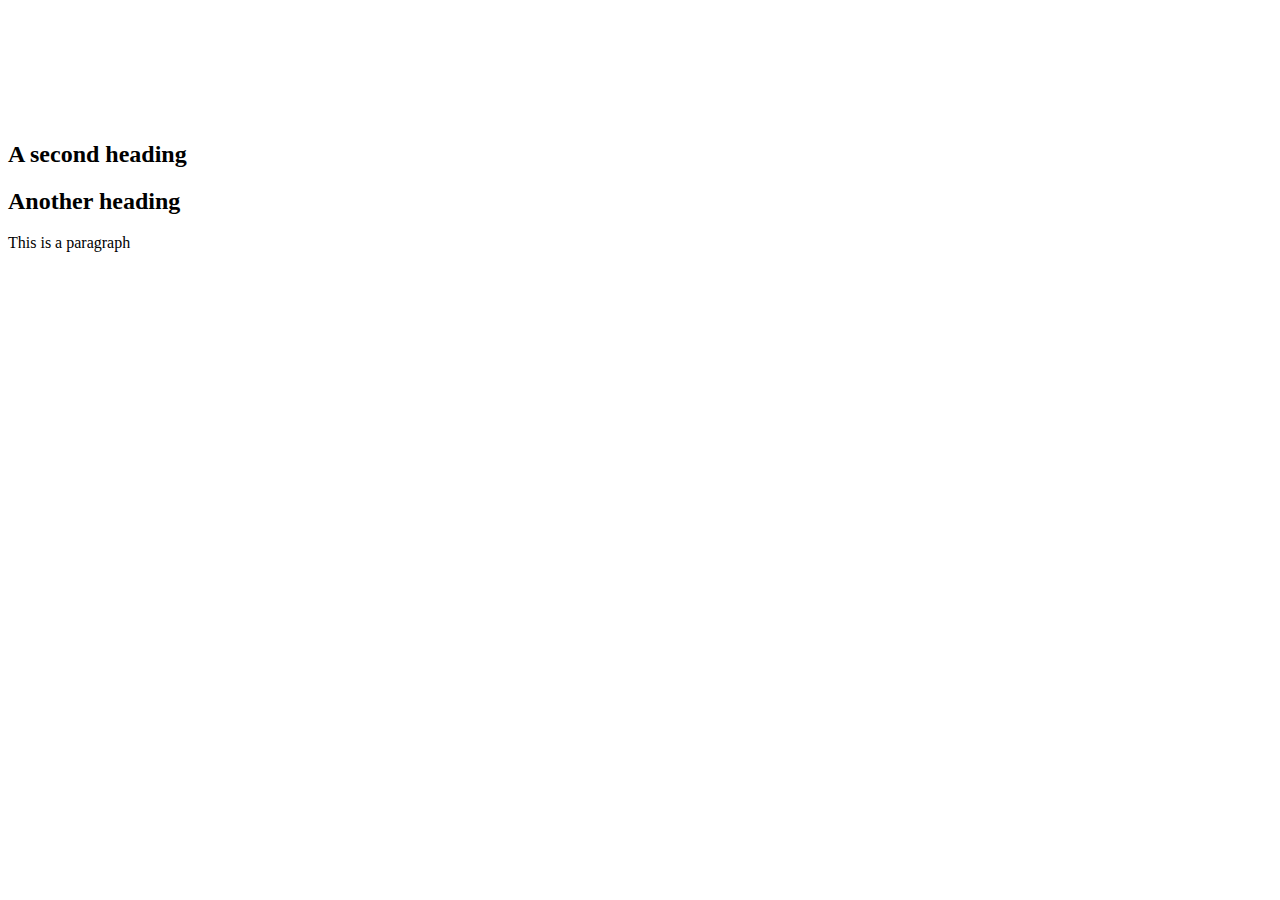
<file: css/index.html>
<!doctype html>
<html>
	<head>
		<title>CSS</title>	
		<link rel="stylesheet" href="style.css"/>
	</head>
	<body>
		<h1>CSS Practice</h1>

		<h2>A second heading</h2>

		<h2>Another heading</h2>

		<p>This is a paragraph</p>
	</body>	
</html>
</file>
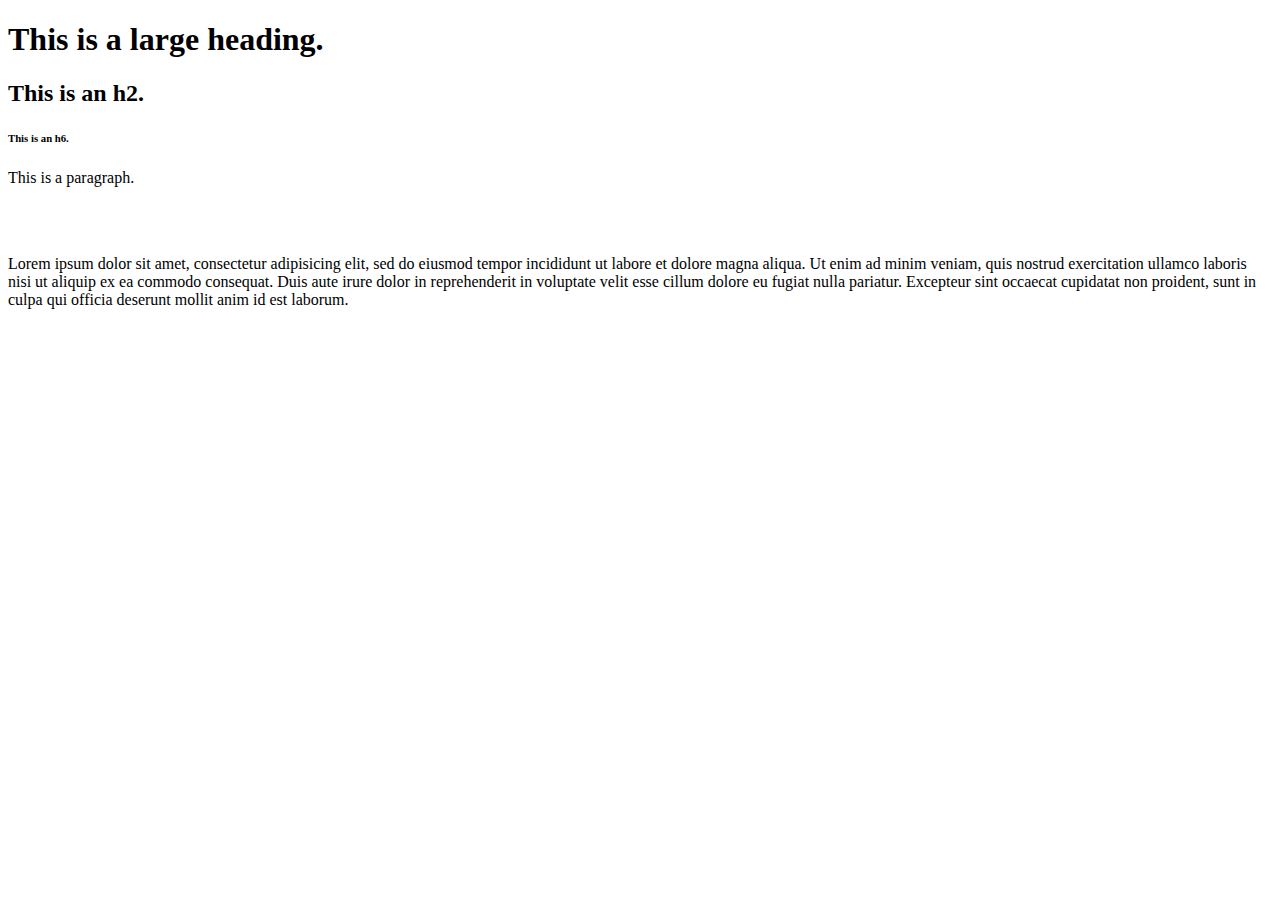
<file: html/index.html>
<!doctype html>
<html>
	<head>
		<title>HTML Page</title>
	</head>
	<body>
		<h1>This is a large heading.</h1>
		<h2>This is an h2.</h2>
		<h6>This is an h6.</h6>
		<p>This is a paragraph.</p>
		<br/>
		<br/>		
		<p>Lorem ipsum dolor sit amet, consectetur adipisicing elit, sed do eiusmod
		tempor incididunt ut labore et dolore magna aliqua. Ut enim ad minim veniam,
		quis nostrud exercitation ullamco laboris nisi ut aliquip ex ea commodo
		consequat. Duis aute irure dolor in reprehenderit in voluptate velit esse
		cillum dolore eu fugiat nulla pariatur. Excepteur sint occaecat cupidatat non
		proident, sunt in culpa qui officia deserunt mollit anim id est laborum.</p>
	</body>
</html>
</file>
<file: css/style.css>
h1 {
	visibility: hidden;
	font-size: 40px;
	font-family: 'Baloo Bhaijaan', cursive;
	text-align: center;
	text-decoration: underline;
	padding: 20px;
}

li {
	list-style-type: none;
	float: left;
	margin-right: 10px

	 blahhh 
}

div {

	border: 1px solid black;
	border-radius: 20px;
	box-shadow: 50px 100px 10px gray;

}
</file>
